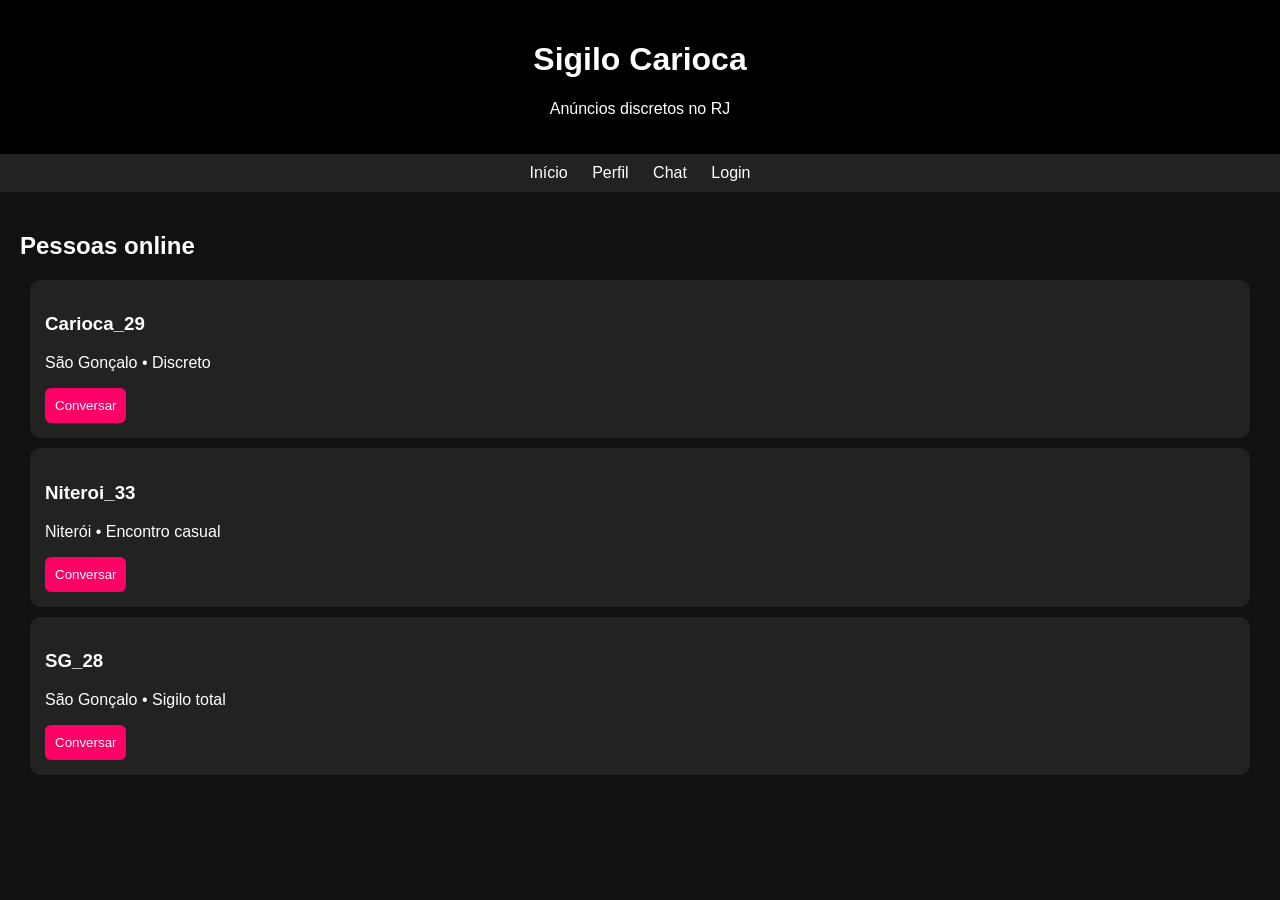
<file: index.html>
<!DOCTYPE html>
<html lang="pt-br">

<head>
<meta charset="UTF-8">
<meta name="viewport" content="width=device-width, initial-scale=1">
<title>Sigilo Carioca • Anúncios</title>
<link rel="stylesheet" href="styles.css">
</head>

<body>

<header>
<h1>Sigilo Carioca</h1>
<p>Anúncios discretos no RJ</p>
</header>

<nav>
<a href="index.html">Início</a>
<a href="perfil.html">Perfil</a>
<a href="bate-papo.html">Chat</a>
<a href="login.html">Login</a>
</nav>

<section class="container">

<h2>Pessoas online</h2>

<div class="card">
<h3>Carioca_29</h3>
<p>São Gonçalo • Discreto</p>
<button onclick="abrirChat()">Conversar</button>
</div>

<div class="card">
<h3>Niteroi_33</h3>
<p>Niterói • Encontro casual</p>
<button onclick="abrirChat()">Conversar</button>
</div>

<div class="card">
<h3>SG_28</h3>
<p>São Gonçalo • Sigilo total</p>
<button onclick="abrirChat()">Conversar</button>
</div>

</section>

<script src="app.js"></script>

</body>
</html>
</file>
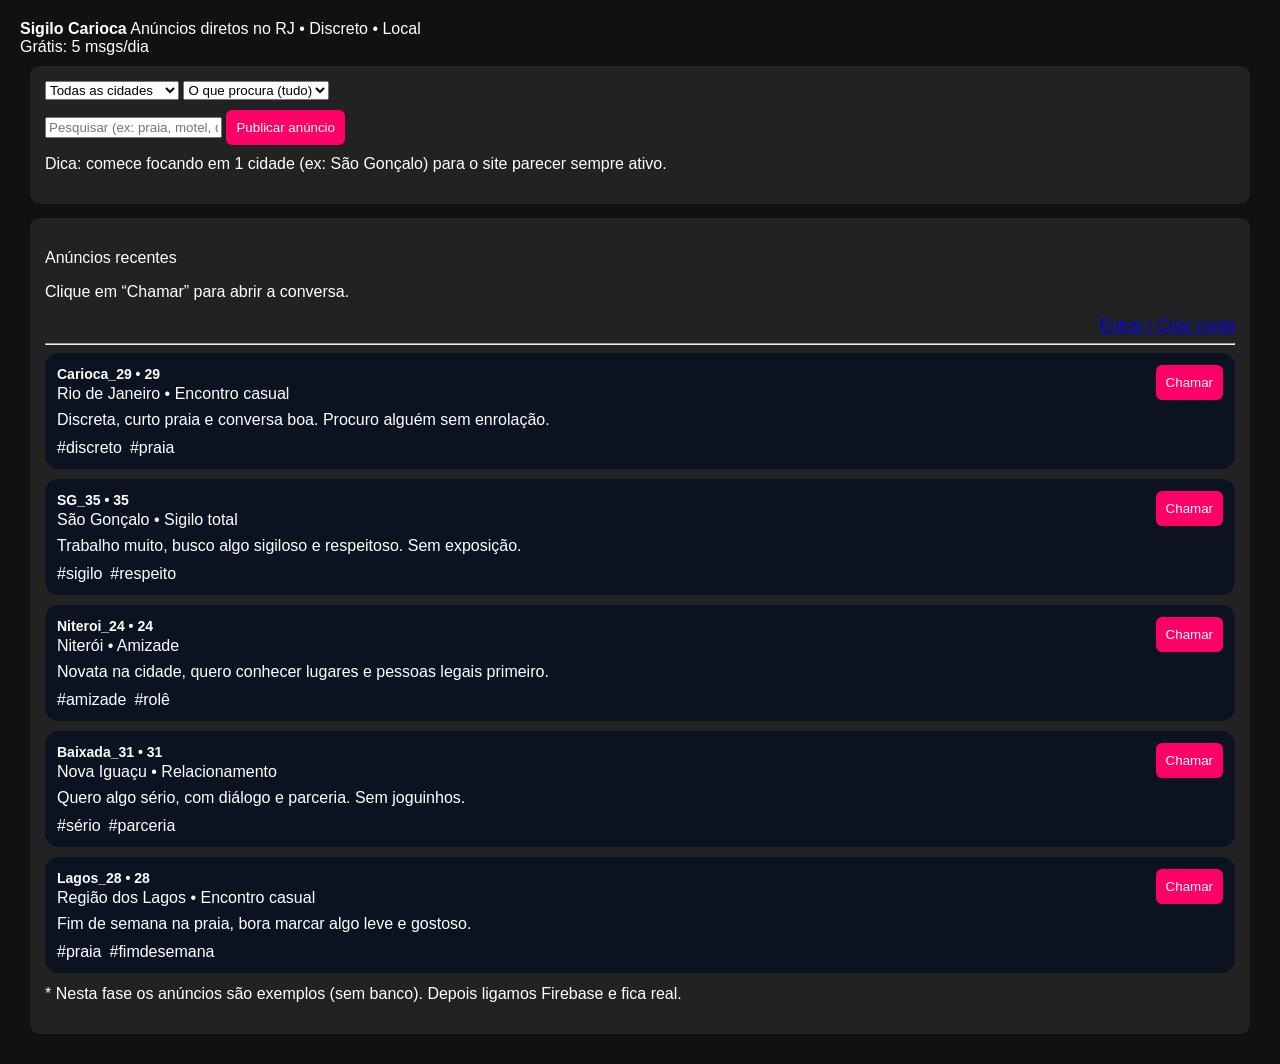
<file: home.html>
<!doctype html>
<html lang="pt-br">
<head>
  <meta charset="utf-8"/>
  <meta name="viewport" content="width=device-width, initial-scale=1"/>
  <title>Sigilo Carioca • Anúncios</title>
  <link rel="stylesheet" href="styles.css"/>
</head>
<body>
  <div class="container">
    <div class="nav">
      <div class="brand">
        <b>Sigilo Carioca</b>
        <span>Anúncios diretos no RJ • Discreto • Local</span>
      </div>
      <span class="badge">Grátis: 5 msgs/dia</span>
    </div>

    <div class="card">
      <div class="row">
        <select id="filterCity" class="input">
          <option value="">Todas as cidades</option>
          <option>Rio de Janeiro</option>
          <option>São Gonçalo</option>
          <option>Niterói</option>
          <option>Duque de Caxias</option>
          <option>Nova Iguaçu</option>
          <option>São João de Meriti</option>
          <option>Itaboraí</option>
          <option>Nilópolis</option>
          <option>Magé</option>
          <option>Região dos Lagos</option>
        </select>

        <select id="filterGoal" class="input">
          <option value="">O que procura (tudo)</option>
          <option>Encontro casual</option>
          <option>Amizade</option>
          <option>Relacionamento</option>
          <option>Sigilo total</option>
        </select>
      </div>

      <div class="row" style="margin-top:10px">
        <input id="search" class="input" placeholder="Pesquisar (ex: praia, motel, discreto, 28…)"/>
        <button class="btn primary" id="btnPost">Publicar anúncio</button>
      </div>

      <p class="p" style="margin-top:10px">
        Dica: comece focando em 1 cidade (ex: São Gonçalo) para o site parecer sempre ativo.
      </p>
    </div>

    <div class="card" style="margin-top:14px">
      <div class="row" style="align-items:center">
        <div>
          <p class="h1">Anúncios recentes</p>
          <p class="p">Clique em “Chamar” para abrir a conversa.</p>
        </div>
        <div style="display:flex;gap:10px;justify-content:flex-end">
          <a class="btn" href="login.html" style="max-width:220px">Entrar / Criar conta</a>
        </div>
      </div>

      <hr/>

      <div id="list" style="display:flex;flex-direction:column;gap:10px"></div>

      <p class="p" style="margin-top:12px">
        * Nesta fase os anúncios são exemplos (sem banco). Depois ligamos Firebase e fica real.
      </p>
    </div>
  </div>

  <script>
    // ======== EXEMPLOS (depois vira banco de dados) ========
    const ads = [
      { nick:"Carioca_29", age:29, city:"Rio de Janeiro", goal:"Encontro casual", text:"Discreta, curto praia e conversa boa. Procuro alguém sem enrolação.", tags:["discreto","praia"] },
      { nick:"SG_35", age:35, city:"São Gonçalo", goal:"Sigilo total", text:"Trabalho muito, busco algo sigiloso e respeitoso. Sem exposição.", tags:["sigilo","respeito"] },
      { nick:"Niteroi_24", age:24, city:"Niterói", goal:"Amizade", text:"Novata na cidade, quero conhecer lugares e pessoas legais primeiro.", tags:["amizade","rolê"] },
      { nick:"Baixada_31", age:31, city:"Nova Iguaçu", goal:"Relacionamento", text:"Quero algo sério, com diálogo e parceria. Sem joguinhos.", tags:["sério","parceria"] },
      { nick:"Lagos_28", age:28, city:"Região dos Lagos", goal:"Encontro casual", text:"Fim de semana na praia, bora marcar algo leve e gostoso.", tags:["praia","fimdesemana"] },
    ];

    const list = document.getElementById("list");
    const filterCity = document.getElementById("filterCity");
    const filterGoal = document.getElementById("filterGoal");
    const search = document.getElementById("search");
    const btnPost = document.getElementById("btnPost");

    function render(){
      const c = filterCity.value;
      const g = filterGoal.value;
      const s = (search.value || "").toLowerCase().trim();

      list.innerHTML = "";

      const filtered = ads.filter(a=>{
        if(c && a.city !== c) return false;
        if(g && a.goal !== g) return false;
        if(s){
          const hay = `${a.nick} ${a.age} ${a.city} ${a.goal} ${a.text} ${(a.tags||[]).join(" ")}`.toLowerCase();
          if(!hay.includes(s)) return false;
        }
        return true;
      });

      if(!filtered.length){
        list.innerHTML = `<p class="p">Nenhum anúncio com esses filtros. Tente outra cidade ou limpe a pesquisa.</p>`;
        return;
      }

      filtered.forEach(a=>{
        const el = document.createElement("div");
        el.style.border = "1px solid var(--stroke)";
        el.style.background = "#0b1220";
        el.style.borderRadius = "14px";
        el.style.padding = "12px";
        el.innerHTML = `
          <div style="display:flex;justify-content:space-between;gap:12px;align-items:flex-start;flex-wrap:wrap">
            <div>
              <b style="font-size:14px">${a.nick} • ${a.age}</b>
              <div class="p" style="margin-top:2px">${a.city} • ${a.goal}</div>
              <div style="margin-top:8px">${a.text}</div>
              <div style="margin-top:10px;display:flex;gap:8px;flex-wrap:wrap">
                ${(a.tags||[]).map(t=>`<span class="badge">#${t}</span>`).join("")}
              </div>
            </div>
            <button class="btn primary" style="max-width:180px" data-nick="${a.nick}">Chamar</button>
          </div>
        `;
        el.querySelector("button").addEventListener("click", ()=>{
          // abre chat (ainda visual)
          location.href = `chat.html?nick=${encodeURIComponent(a.nick)}`;
        });
        list.appendChild(el);
      });
    }

    filterCity.addEventListener("change", render);
    filterGoal.addEventListener("change", render);
    search.addEventListener("input", render);

    btnPost.addEventListener("click", ()=>{
      alert("Publicar anúncio entra na próxima etapa (com login + banco).");
    });

    render();
  </script>
</body>
</html>
</file>
<file: styles.css>
body{
font-family:Arial;
background:#111;
color:white;
margin:0;
}

header{
background:#000;
padding:20px;
text-align:center;
}

nav{
background:#222;
padding:10px;
text-align:center;
}

nav a{
color:white;
margin:10px;
text-decoration:none;
}

.container{
padding:20px;
}

.card{
background:#222;
padding:15px;
margin:10px;
border-radius:10px;
}

button{
background:#ff0066;
color:white;
border:none;
padding:10px;
border-radius:6px;
cursor:pointer;
}

.album{
display:grid;
grid-template-columns:repeat(3,1fr);
gap:10px;
}

.foto-privada{
background:#333;
height:200px;
display:flex;
align-items:center;
justify-content:center;
font-size:40px;
}
</file>
